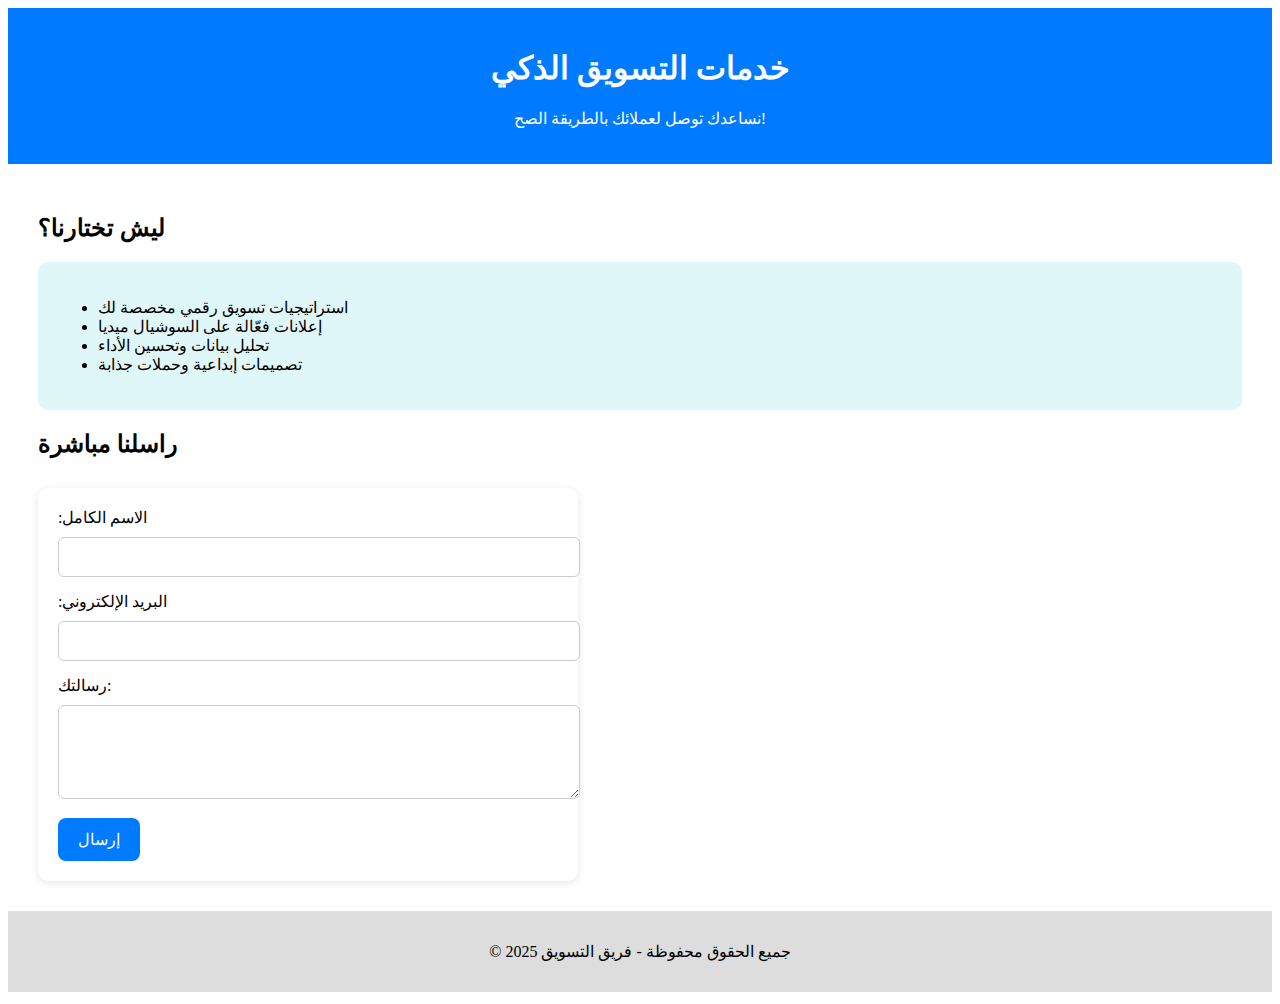
<file: markting.html>
<!DOCTYPE html>
<html lang="ar">

<head>
    <meta charset="UTF-8">
    <meta name="viewport" content="width=device-width, initial-scale=1.0">
    <title>خدمات التسويق</title>
    <style>
  <script src="script.js"></script>
</body>
<div id="accessibility-menu">
        <button id="accessibility-btn">Accessibility</button>
        <div id="accessibility-options">
            <button id="increase-text">A+</button>
            <button id="decrease-text">A-</button>
            <button id="reset-text">Reset</button>
        </div>
    </div>

    <script>
        let currentFontSize = 16; 

        document.getElementById("increase-text").addEventListener("click", () => {
            currentFontSize += 2;
            document.body.style.fontSize = currentFontSize + "px";
        });

        document.getElementById("decrease-text").addEventListener("click", () => {
            if (currentFontSize > 10) {
                currentFontSize -= 2;
                document.body.style.fontSize = currentFontSize + "px";
            }
        });

        document.getElementById("reset-text").addEventListener("click", () => {
            currentFontSize = 16;
            document.body.style.fontSize = currentFontSize + "px";
        });
    </script>
        body {
            font-family: 'Tahoma', sans-serif;
            background-color: #f9f9f9;
            margin: 0;
            padding: 0;
            direction: rtl;
        }
        
        header {
            background-color: #007BFF;
            color: white;
            padding: 20px;
            text-align: center;
        }
        
        section {
            padding: 30px;
        }
        
        .مميزات {
            background-color: #e0f7fa;
            padding: 20px;
            border-radius: 10px;
            margin-bottom: 20px;
        }
        
        .زر-تواصل {
            background-color: #28a745;
            color: white;
            padding: 15px 25px;
            text-decoration: none;
            border-radius: 8px;
            display: inline-block;
            font-size: 18px;
        }
        
        .زر-تواصل:hover {
            background-color: #218838;
        }
        
        form {
            background-color: #fff;
            padding: 20px;
            border-radius: 10px;
            box-shadow: 0 2px 8px rgba(0, 0, 0, 0.1);
            max-width: 500px;
            margin-top: 30px;
        }
        
        input,
        textarea {
            width: 100%;
            padding: 10px;
            margin-top: 10px;
            margin-bottom: 15px;
            border: 1px solid #ccc;
            border-radius: 6px;
            font-size: 16px;
        }
        
        button {
            background-color: #007BFF;
            color: white;
            border: none;
            padding: 12px 20px;
            border-radius: 8px;
            font-size: 16px;
            cursor: pointer;
        }
        
        button:hover {
            background-color: #0056b3;
        }
        
        footer {
            background-color: #ddd;
            padding: 15px;
            text-align: center;
        }
    </style>
</head>

<body>

    <header>
        <h1>خدمات التسويق الذكي</h1>
        <p>نساعدك توصل لعملائك بالطريقة الصح!</p>
    </header>

    <section>
        <h2>ليش تختارنا؟</h2>
        <div class="مميزات">
            <ul>
                <li>استراتيجيات تسويق رقمي مخصصة لك</li>
                <li>إعلانات فعّالة على السوشيال ميديا</li>
                <li>تحليل بيانات وتحسين الأداء</li>
                <li>تصميمات إبداعية وحملات جذابة</li>
            </ul>
        </div>

        <h2>راسلنا مباشرة</h2>
        <form action="#" method="post">
            <label for="name">الاسم الكامل:</label>
            <input type="text" id="name" name="name" required>

            <label for="email">البريد الإلكتروني:</label>
            <input type="email" id="email" name="email" required>

            <label for="message">رسالتك:</label>
            <textarea id="message" name="message" rows="4" required></textarea>

            <button type="submit">إرسال</button>
        </form>
    </section>

    <footer>
        <p>&copy; 2025 جميع الحقوق محفوظة - فريق التسويق</p>
    </footer>

</body>

</html>
</file>
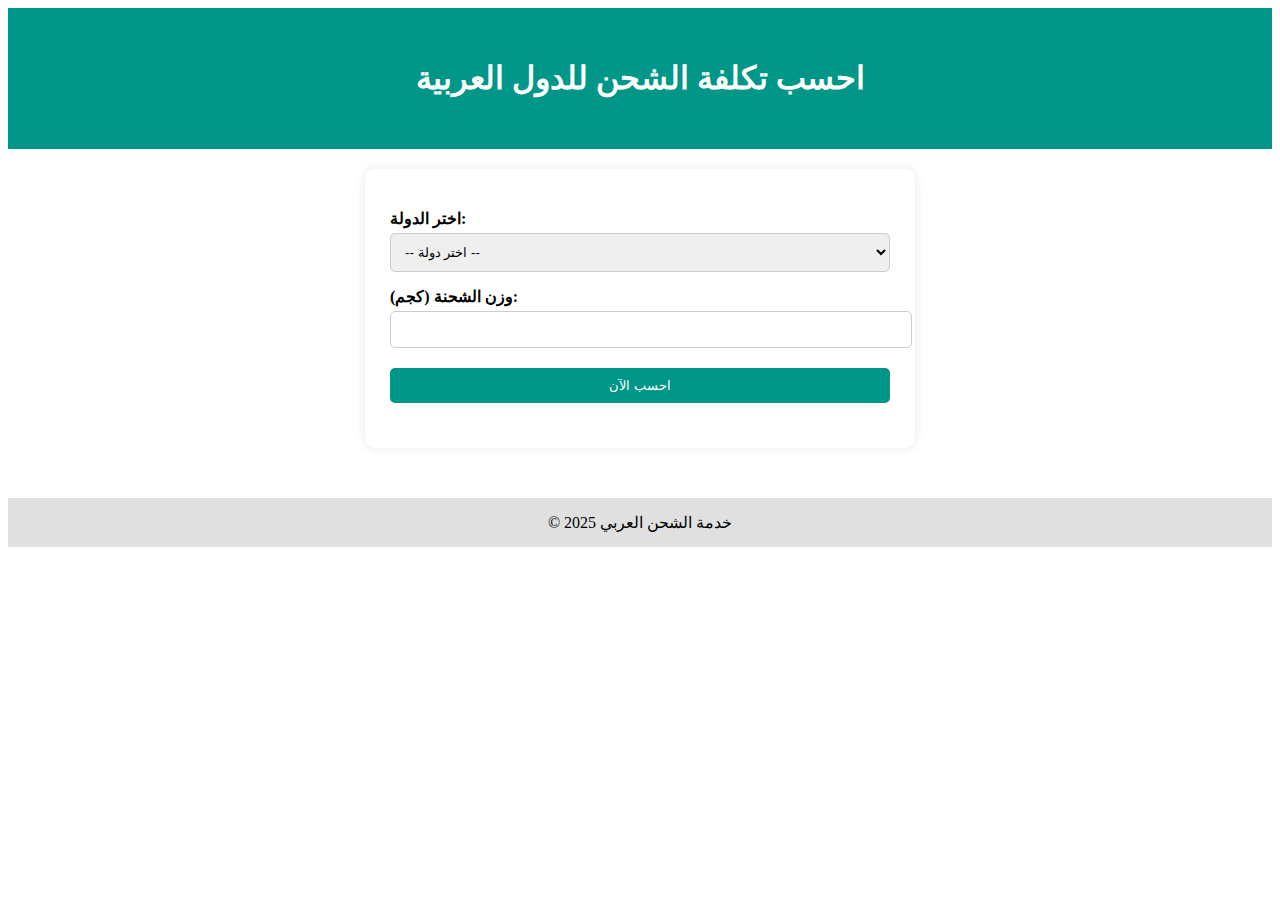
<file: world.html>
<!DOCTYPE html>
<html lang="ar">

<head>
    <meta charset="UTF-8">
    <meta name="viewport" content="width=device-width, initial-scale=1.0">
    <title>الشحن إلى الدول العربية</title>
    <style>
  <script src="script.js"></script>
</body>
<div id="accessibility-menu">
        <button id="accessibility-btn">Accessibility</button>
        <div id="accessibility-options">
            <button id="increase-text">A+</button>
            <button id="decrease-text">A-</button>
            <button id="reset-text">Reset</button>
        </div>
    </div>

    <script>
        let currentFontSize = 16; 

        document.getElementById("increase-text").addEventListener("click", () => {
            currentFontSize += 2;
            document.body.style.fontSize = currentFontSize + "px";
        });

        document.getElementById("decrease-text").addEventListener("click", () => {
            if (currentFontSize > 10) {
                currentFontSize -= 2;
                document.body.style.fontSize = currentFontSize + "px";
            }
        });

        document.getElementById("reset-text").addEventListener("click", () => {
            currentFontSize = 16;
            document.body.style.fontSize = currentFontSize + "px";
        });
    </script>
        body {
            font-family: 'Tahoma', sans-serif;
            background-color: #f0f3f5;
            direction: rtl;
            margin: 0;
        }
        
        header {
            background-color: #009688;
            color: white;
            padding: 30px;
            text-align: center;
        }
        
        section {
            padding: 20px;
        }
        
        .box {
            background: white;
            padding: 25px;
            border-radius: 10px;
            box-shadow: 0 0 10px rgba(0, 0, 0, 0.1);
            max-width: 500px;
            margin: auto;
        }
        
        label {
            display: block;
            margin-top: 15px;
            font-weight: bold;
        }
        
        input,
        select,
        button {
            width: 100%;
            padding: 10px;
            margin-top: 5px;
            border-radius: 5px;
            border: 1px solid #ccc;
        }
        
        button {
            background-color: #009688;
            color: white;
            border: none;
            margin-top: 20px;
        }
        
        #النتيجة {
            margin-top: 20px;
            font-size: 18px;
            color: #00796B;
        }
        
        footer {
            background-color: #e0e0e0;
            text-align: center;
            padding: 15px;
            margin-top: 30px;
        }
    </style>
</head>

<body>

    <header>
        <h1>احسب تكلفة الشحن للدول العربية</h1>
    </header>

    <section>
        <div class="box">
            <form onsubmit="احسب_الشحن(); return false;">
                <label for="الدولة">اختر الدولة:</label>
                <select id="الدولة" required>
                    <option value="">-- اختر دولة --</option>
                    <option value="السعودية">السعودية</option>
                    <option value="الأردن">الأردن</option>
                    <option value="مصر">مصر</option>
                    <option value="الإمارات">الإمارات</option>
                    <option value="الكويت">الكويت</option>
                    <option value="قطر">قطر</option>
                    <option value="تونس">تونس</option>
                    <option value="الجزائر">الجزائر</option>
                    <option value="لبنان">لبنان</option>
                    <option value="العراق">العراق</option>
                </select>

                <label for="الوزن">وزن الشحنة (كجم):</label>
                <input type="number" id="الوزن" min="0.1" step="0.1" required>

                <button type="submit">احسب الآن</button>

                <p id="النتيجة"></p>
            </form>
        </div>
    </section>

    <footer>
        &copy; 2025 خدمة الشحن العربي
    </footer>

    <script>
        function احسب_الشحن() {
            const الدولة = document.getElementById("الدولة").value;
            const الوزن = parseFloat(document.getElementById("الوزن").value);

            if (!الدولة || isNaN(الوزن)) {
                document.getElementById("النتيجة").textContent = "يرجى إدخال جميع البيانات المطلوبة.";
                return;
            }

            let السعر_لكل_كجم;
            switch (الدولة) {
                case "السعودية":
                    السعر_لكل_كجم = 5;
                    break;
                case "الأردن":
                    السعر_لكل_كجم = 4;
                    break;
                case "مصر":
                    السعر_لكل_كجم = 6;
                    break;
                case "الإمارات":
                    السعر_لكل_كجم = 5.5;
                    break;
                case "الكويت":
                    السعر_لكل_كجم = 6;
                    break;
                case "قطر":
                    السعر_لكل_كجم = 5.5;
                    break;
                case "تونس":
                    السعر_لكل_كجم = 7;
                    break;
                case "الجزائر":
                    السعر_لكل_كجم = 7.5;
                    break;
                case "لبنان":
                    السعر_لكل_كجم = 6.5;
                    break;
                case "العراق":
                    السعر_لكل_كجم = 6;
                    break;
                default:
                    document.getElementById("النتيجة").textContent = "الدولة غير مدعومة.";
                    return;
            }
            const التكلفة = الوزن * السعر_لكل_كجم;
            document.getElementById("النتيجة").textContent = `كلفة الشحن إلى ${الدولة}: ${التكلفة.toFixed(2)} دولار`;
        }
    </script>

</body>

</html>
</file>
